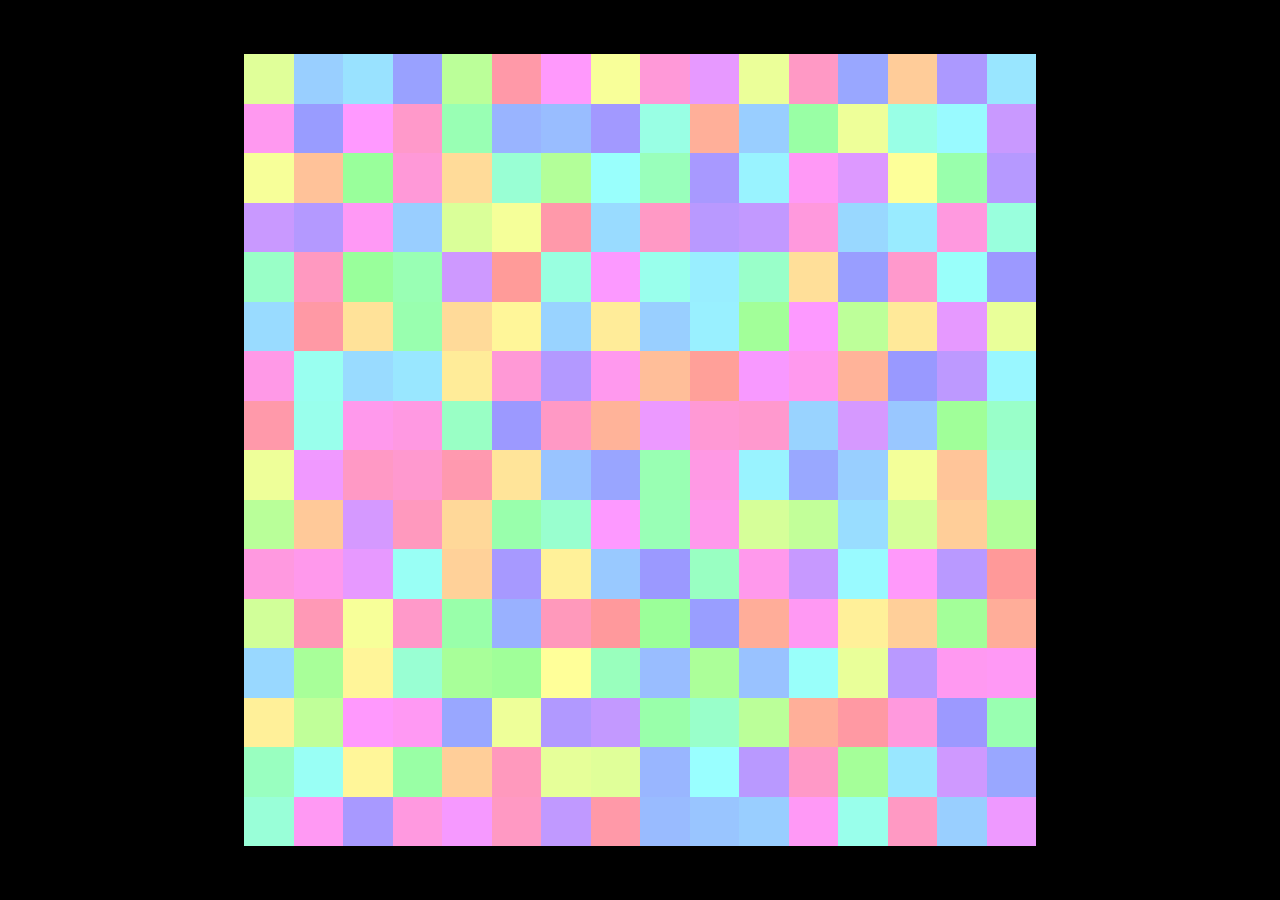
<file: src/second/index.html>
<!DOCTYPE html>
<html lang="en">
  <head>
    <meta charset="UTF-8" />
    <meta name="viewport" content="width=device-width, initial-scale=1.0" />
    <title>Tiles 02 - Move the cursor around!</title>
    <link rel="stylesheet" href="./style.css" />
  </head>
  <body>
    <div id="root"></div>
    <script src="./index.js"></script>
  </body>
</html>
</file>
<file: src/second/style.css>
body {
  width: 100vw;
  height: 100vh;
  margin: 0;
  display: flex;
  align-items: center;
  justify-content: center;
  background-color: black;
  cursor: crosshair;
}

#root {
  width: 88vh;
  height: 88vh;
  display: flex;
  flex-wrap: wrap;
  overflow: hidden;
}

.tile {
  width: 6.25%;
  height: 6.25%;
  position: relative;
}

.tile div {
  width: 100%;
  height: 100%;
  position: absolute;
  transform-origin: top left;
  background-color: white;
  transition: background-color 2s;
}
</file>
